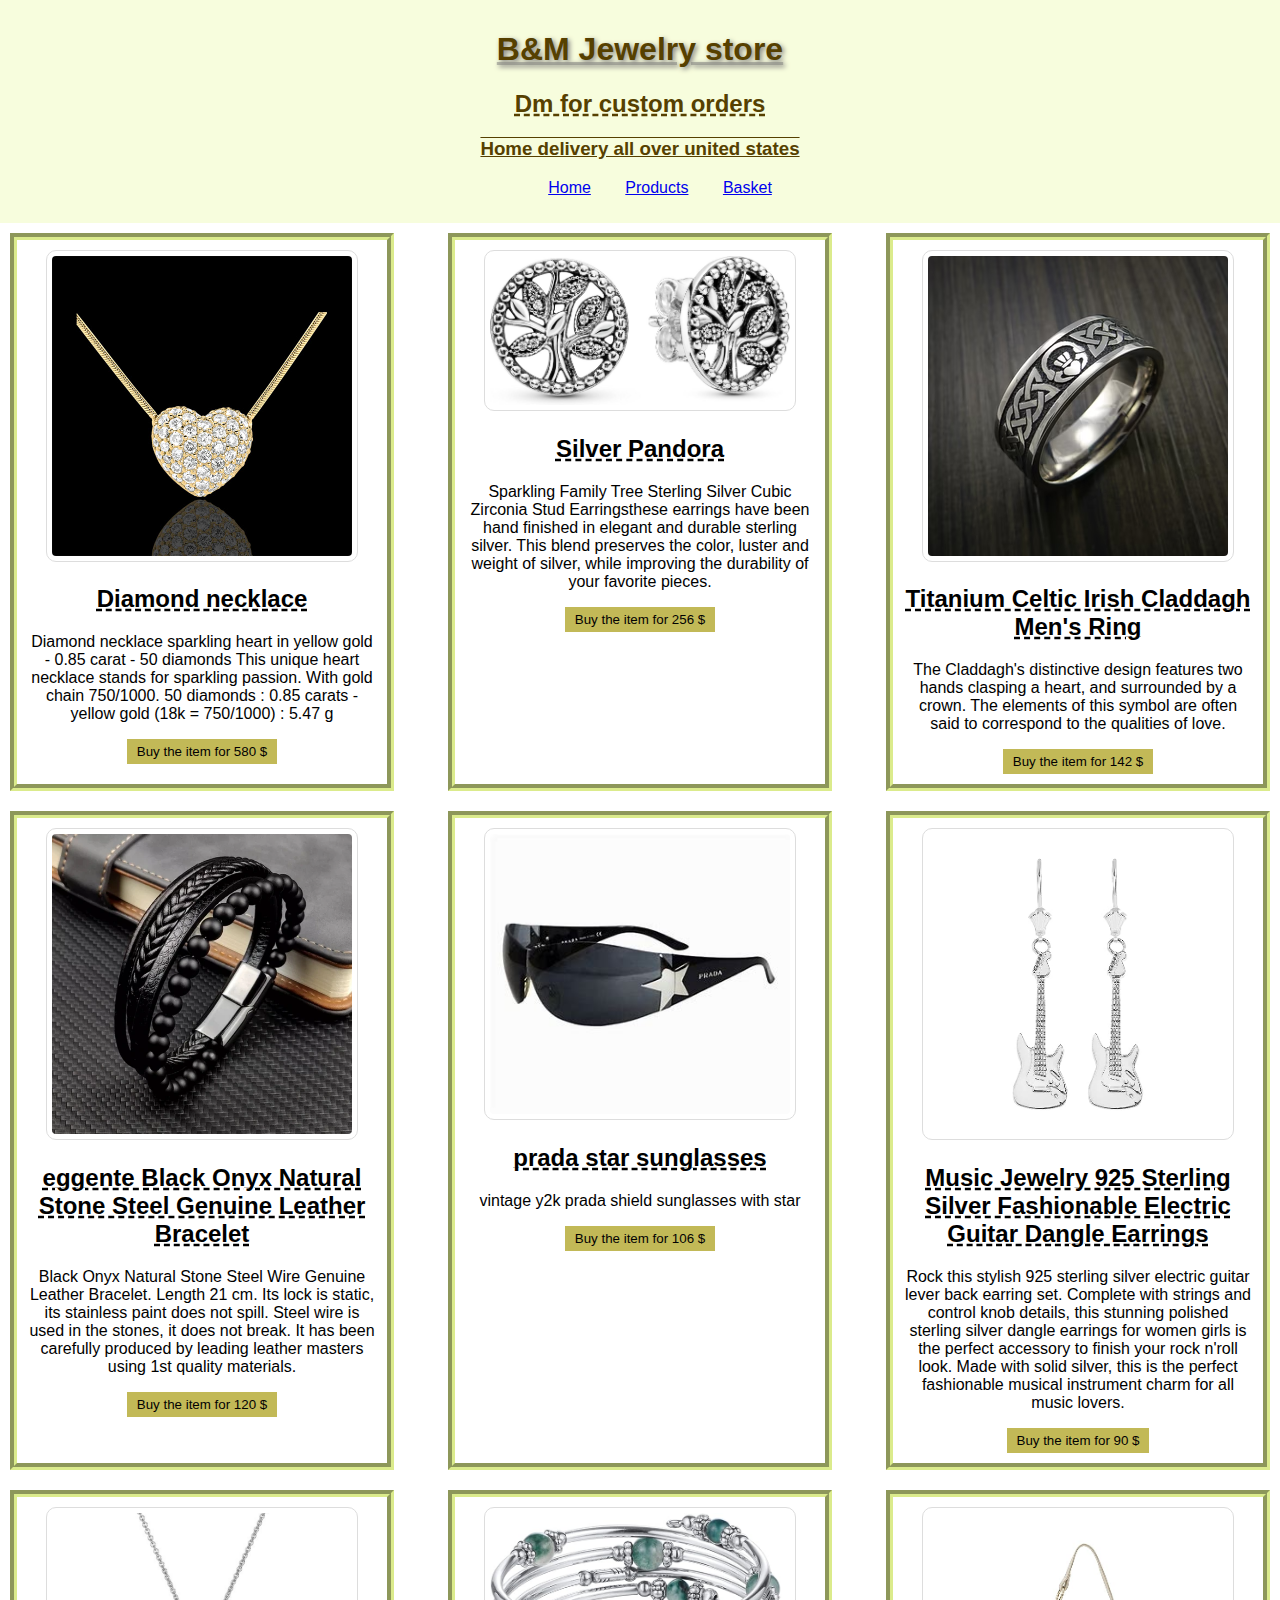
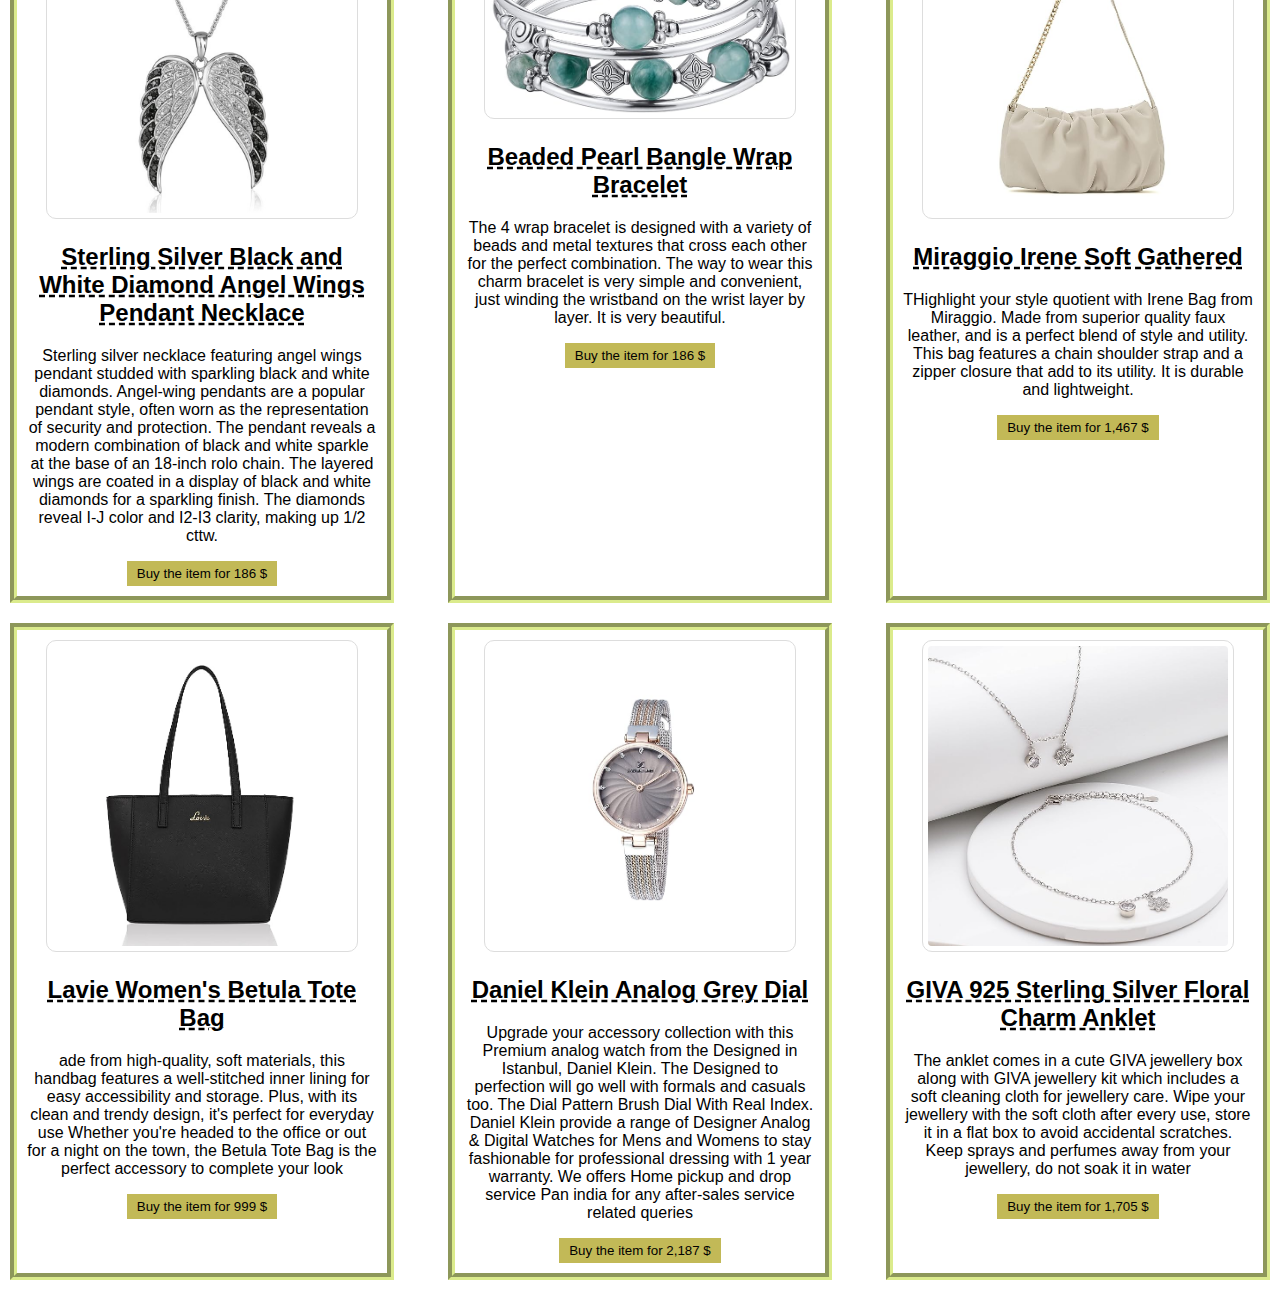
<file: B&M Jewelry store.html>
<!DOCTYPE html>
<!-- saved from url=(0032)http://127.0.0.1:3000/index.html -->
<html lang="en"><head><meta http-equiv="Content-Type" content="text/html; charset=UTF-8"><script type="text/javascript" src="./B&amp;M Jewelry store_files/___vscode_livepreview_injected_script"></script>
    
    <meta name="viewport" content="width=device-width, initial-scale=1.0">
    <link rel="stylesheet" href="./B&amp;M Jewelry store_files/style.css">
    <title>B&amp;M Jewelry store</title>
</head>
<body>
    <header>
        <h1>B&amp;M Jewelry store</h1>
        <h2>Dm for custom orders</h2>
        <h3>Home delivery all over united states</h3>
        <nav>
            <ul>
                <li><a href="http://127.0.0.1:3000/index.html">Home</a></li>
                <li><a href="http://127.0.0.1:3000/index.html#products">Products</a></li>
                <li><a href="http://127.0.0.1:3000/panier.html">Basket</a></li>
            </ul>
        </nav>
    </header>
    <section class="products" id="products">
        <div class="product">
            <img src="./B&amp;M Jewelry store_files/Produit 1.jpg" alt="Diamond necklace">
            <h2>Diamond necklace</h2>
            <p>Diamond necklace sparkling heart in yellow gold - 0.85 carat - 50 diamonds
                This unique heart necklace stands for sparkling passion.
                With gold chain 750/1000.
                50 diamonds : 0.85 carats - yellow gold (18k = 750/1000) : 5.47 g</p>
            <button class="buy-button" data-product="Diamond necklace" data-price="580" data-image="image/Produit 1.jpg">
                Buy the item for 580 $
            </button>
        </div>
        <div class="product">
            <img src="./B&amp;M Jewelry store_files/Produit 2.jpg" alt="Silver Pandora">
            <h2>Silver Pandora</h2>
            <p>Sparkling Family Tree Sterling Silver Cubic Zirconia Stud Earringsthese earrings have been hand finished in elegant and durable sterling silver. This blend preserves the color, luster and weight of silver, while improving the durability of your favorite pieces.</p>
            <button class="buy-button" data-product="Silver Pandora" data-price="256" data-image="image/Produit 2.jpg">
                Buy the item for 256 $
            </button>
        </div>
        <div class="product">
            <img src="./B&amp;M Jewelry store_files/produit 3&#39;3.jpg" alt="Titanium Celtic Irish Claddagh Men&#39;s Ring">
            <h2>Titanium Celtic Irish Claddagh Men's Ring</h2>
            <p>The Claddagh's distinctive design features two hands clasping a heart, and surrounded by a crown. The elements of this symbol are often said to correspond to the qualities of love.</p>
            <button class="buy-button" data-product="Titanium Celtic Irish Claddagh Men&#39;s Ring" data-price="142" data-image="image/produit 3&#39;3.jpg">
                Buy the item for 142 $
            </button>
        </div>
        <div class="product">
            <img src="./B&amp;M Jewelry store_files/produit 4.jpg" alt="eggente Black Onyx Natural Stone Steel Genuine Leather Bracelet">
            <h2>eggente Black Onyx Natural Stone Steel Genuine Leather Bracelet</h2>
            <p>Black Onyx Natural Stone Steel Wire Genuine Leather Bracelet. Length 21 cm. Its lock is static, its stainless paint does not spill. Steel wire is used in the stones, it does not break. It has been carefully produced by leading leather masters using 1st quality materials.</p>
            <button class="buy-button" data-product="eggente Black Onyx Natural Stone Steel Genuine Leather Bracelet" data-price="120" data-image="image/produit 4.jpg">
                Buy the item for 120 $
            </button>
        </div>
        <div class="product">
            <img src="./B&amp;M Jewelry store_files/produit 5.jpg" alt="prada star sunglasses">
            <h2>prada star sunglasses</h2>
            <p>vintage y2k prada shield sunglasses with star</p>
            <button class="buy-button" data-product="prada star sunglasses" data-price="106" data-image="image/produit 5.jpg">
                Buy the item for 106 $
            </button>
        </div>
        <div class="product">
            <img src="./B&amp;M Jewelry store_files/produit 6.jpg" alt="Music Jewelry 925 Sterling Silver Fashionable Electric Guitar Dangle Earrings">
            <h2>Music Jewelry 925 Sterling Silver Fashionable Electric Guitar Dangle Earrings</h2>
            <p>Rock this stylish 925 sterling silver electric guitar lever back earring set. Complete with strings and control knob details, this stunning polished sterling silver dangle earrings for women girls is the perfect accessory to finish your rock n'roll look. Made with solid silver, this is the perfect fashionable musical instrument charm for all music lovers.</p>
            <button class="buy-button" data-product="Music Jewelry 925 Sterling Silver Fashionable Electric Guitar Dangle Earrings" data-price="90" data-image="image/produit 6.jpg">
                Buy the item for 90 $
            </button>
        </div>
        <div class="product">
            <img src="./B&amp;M Jewelry store_files/produit 7&#39;5.jpg" alt="Sterling Silver Black and White Diamond Angel Wings Pendant Necklace">
            <h2>Sterling Silver Black and White Diamond Angel Wings Pendant Necklace</h2>
            <p>Sterling silver necklace featuring angel wings pendant studded with sparkling black and white diamonds. Angel-wing pendants are a popular pendant style, often worn as the representation of security and protection. The pendant reveals a modern combination of black and white sparkle at the base of an 18-inch rolo chain. The layered wings are coated in a display of black and white diamonds for a sparkling finish. The diamonds reveal I-J color and I2-I3 clarity, making up 1/2 cttw.</p>
            <button class="buy-button" data-product="Sterling Silver Black and White Diamond Angel Wings Pendant Necklace" data-price="186" data-image="image/produit 7&#39;5.jpg">
                Buy the item for 186 $
            </button>
        </div>
                <div class="product">
                    <img src="./B&amp;M Jewelry store_files/Produit 8.jpg" alt="Beaded Pearl Bangle Wrap Bracelet">
                    <h2>Beaded Pearl Bangle Wrap Bracelet</h2>
                    <p>The 4 wrap bracelet is designed with a variety of beads and metal textures that cross each other for the perfect combination. The way to wear this charm bracelet is very simple and convenient, just winding the wristband on the wrist layer by layer. It is very beautiful.</p>
                    <button class="buy-button" data-product="Beaded Pearl Bangle Wrap Bracelet" data-price="186" data-image="image/Produit 8.jpg">
                        Buy the item for 186 $
                    </button>
                </div>
                
                <div class="product">
                    <img src="./B&amp;M Jewelry store_files/produit 9.jpg" alt="Miraggio Irene Soft Gathered">
                    <h2>Miraggio Irene Soft Gathered</h2>
                    <p>THighlight your style quotient with Irene Bag from Miraggio. Made from superior quality faux leather, and is a perfect blend of style and utility. This bag features a chain shoulder strap and a zipper closure that add to its utility. It is durable and lightweight.</p>
                    <button class="buy-button" data-product="Miraggio Irene Soft Gathered" data-price="1,467 " data-image="image/produit 9.jpg">
                        Buy the item for 1,467  $
                    </button>
                </div>
                <div class="product">
                    <img src="./B&amp;M Jewelry store_files/produit 10.jpg" alt="Lavie Women&#39;s Betula Tote Bag">
                    <h2>Lavie Women's Betula Tote Bag</h2>
                    <p>ade from high-quality, soft materials, this handbag features a well-stitched inner lining for easy accessibility and storage. Plus, with its clean and trendy design, it's perfect for everyday use
                        Whether you're headed to the office or out for a night on the town, the Betula Tote Bag is the perfect accessory to complete your look </p>
                    <button class="buy-button" data-product="MLavie Women&#39;s Betula Tote Bag" data-price="999 " data-image="image/produit 10.jpg">
                        Buy the item for 999  $
                    </button>
                </div>
                <div class="product">
                    <img src="./B&amp;M Jewelry store_files/produit 11.jpg" alt="Daniel Klein Analog Grey Dial">
                    <h2>Daniel Klein Analog Grey Dial</h2>
                    <p> Upgrade your accessory collection with this Premium analog watch from the Designed in Istanbul, Daniel Klein. The Designed to perfection will go well with formals and casuals too. The Dial Pattern Brush Dial With Real Index. Daniel Klein provide a range of Designer Analog &amp; Digital Watches for Mens and Womens to stay fashionable for professional dressing with 1 year warranty. We offers Home pickup and drop service Pan india for any after-sales service related queries</p>
                    <button class="buy-button" data-product="Daniel Klein Analog Grey Dial" data-price="2,187 " data-image="image/produit 11.jpg">
                        Buy the item for 2,187 $
                    </button>
                </div>
                <div class="product">
                    <img src="./B&amp;M Jewelry store_files/produit 12.jpg" alt="GIVA 925 Sterling Silver Floral Charm Anklet">
                    <h2>GIVA 925 Sterling Silver Floral Charm Anklet</h2>
                    <p>The anklet comes in a cute GIVA jewellery box along with GIVA jewellery kit which includes a soft cleaning cloth for jewellery care. Wipe your jewellery with the soft cloth after every use, store it in a flat box to avoid accidental scratches. Keep sprays and perfumes away from your jewellery, do not soak it in water</p>
                    <button class="buy-button" data-product="GIVA 925 Sterling Silver Floral Charm Anklet" data-price="1,705  " data-image="image/produit 12.jpg">
                        Buy the item for 1,705  $
                    </button>
                </div>
                <!-- Vous pouvez ajouter plus de produits ici en suivant la même structure -->
                        
    </section>
    
        
        <style>
       .product {
          border-style: groove;
          border-width: 7px;
          border-color: rgb(219, 235, 140);
        }
        
        div {
          border-style: groove;
          border-width: 7px;
          border-color: rgb(214, 139, 111);  
        }
        </style>
        
    <script src="./B&amp;M Jewelry store_files/script.js.télécharger"></script>


</body></html>
</file>
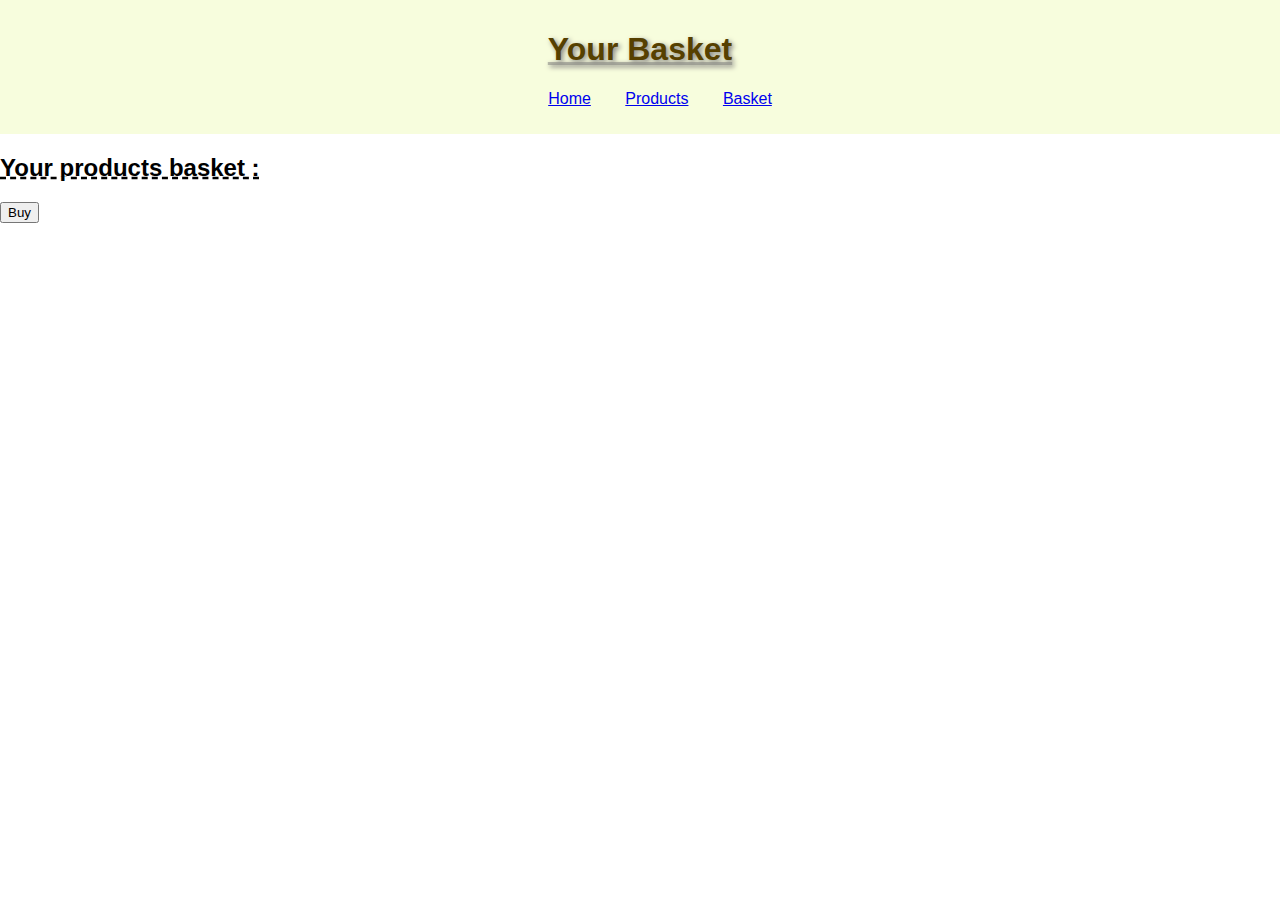
<file: panier.html>
<!DOCTYPE html>
<html lang="en">
<head>
    <meta charset="UTF-8">
    <meta name="viewport" content="width=device-width, initial-scale=1.0">
    <link rel="stylesheet" href="style.css">

    <title>Panier</title>
</head>
<body>
    <header>
        <h1>Your Basket</h1>
        <nav>
            <ul>
                <li><a href="index.html">Home</a></li>
                <li><a href="#products">Products</a></li>
                <li><a href="panier.html">Basket</a></li>
            </ul>
        </nav>
    </header>

    <section class="cart">
        <h2>Your products basket :</h2>
        <ul id="cart-items">
            <!-- Les produits sélectionnés seront ajoutés ici par JavaScript -->
        </ul>
        <button id="buy-button">Buy</button>
    </section>
    <script src="script.js"></script>

</body>
</html>
</file>
<file: style.css>
body {
    font-family: Stencil, sans-serif;
    margin: 0;
    padding: 0;
}
h1 {
    text-decoration: underline;
    text-decoration-color: #81827d86;
  }
  h3 {
    text-decoration: overline underline;
  }
  h1 {
    text-shadow: 2px 2px 5px rgb(128, 126, 126);
  }
  h2{
    text-decoration-line: underline;
    text-decoration-style: dashed;  
  }
li {
text-decoration-color: #00097186;
  }
h6 {
    text-decoration-line: underline;
    text-decoration-style:dashed ;  
  }
  p.uppercase {
    text-transform: uppercase;
  }
  h6 {
    color: rgb(0, 0, 0);
    text-shadow: 1px 1px 2px rgb(158, 152, 152), 0 0 25px rgb(151, 160, 136), 0 0 5px rgb(158, 158, 26);
    font-size: 15px;
  }
  h7 {
        color: rgb(0, 0, 0);
        text-shadow: 1px 1px 2px rgb(58, 56, 56), 0 0 25px rgb(151, 160, 136), 0 0 5px rgb(158, 158, 26);
  }
header {
    background-color: #effcbe86;
    color: rgb(86, 64, 0);
    padding: 10px 0;
    text-align: center;
}
img {
    border: 1px solid #ddd;
    border-radius: 10px;
    padding: 5px;
    width: 350px;
  }
nav ul {
    list-style: none;
}

nav ul li {
    display: inline;
    margin: 0 15px;
}

.product {
    border: 1px solid #a5ae23;
    padding: 10px;
    margin: 10px;
    text-align: center;
    width: 400px;
}

.buy-button {
    background-color: #c2b957;
    color: rgb(2, 2, 2);
    border: none;
    padding: 5px 10px;
    cursor: pointer;
}

.buy-button:hover {
    background-color: #555;
}
img {
    border: 1px solid #ddd;
    border-radius: 10px;
    padding: 5px;
    width: 300px;
  }
  .products{
    display:flex;
    flex-wrap:wrap;
    justify-content:space-between
  }
  .product{
    width: 350px;
  }
</file>
